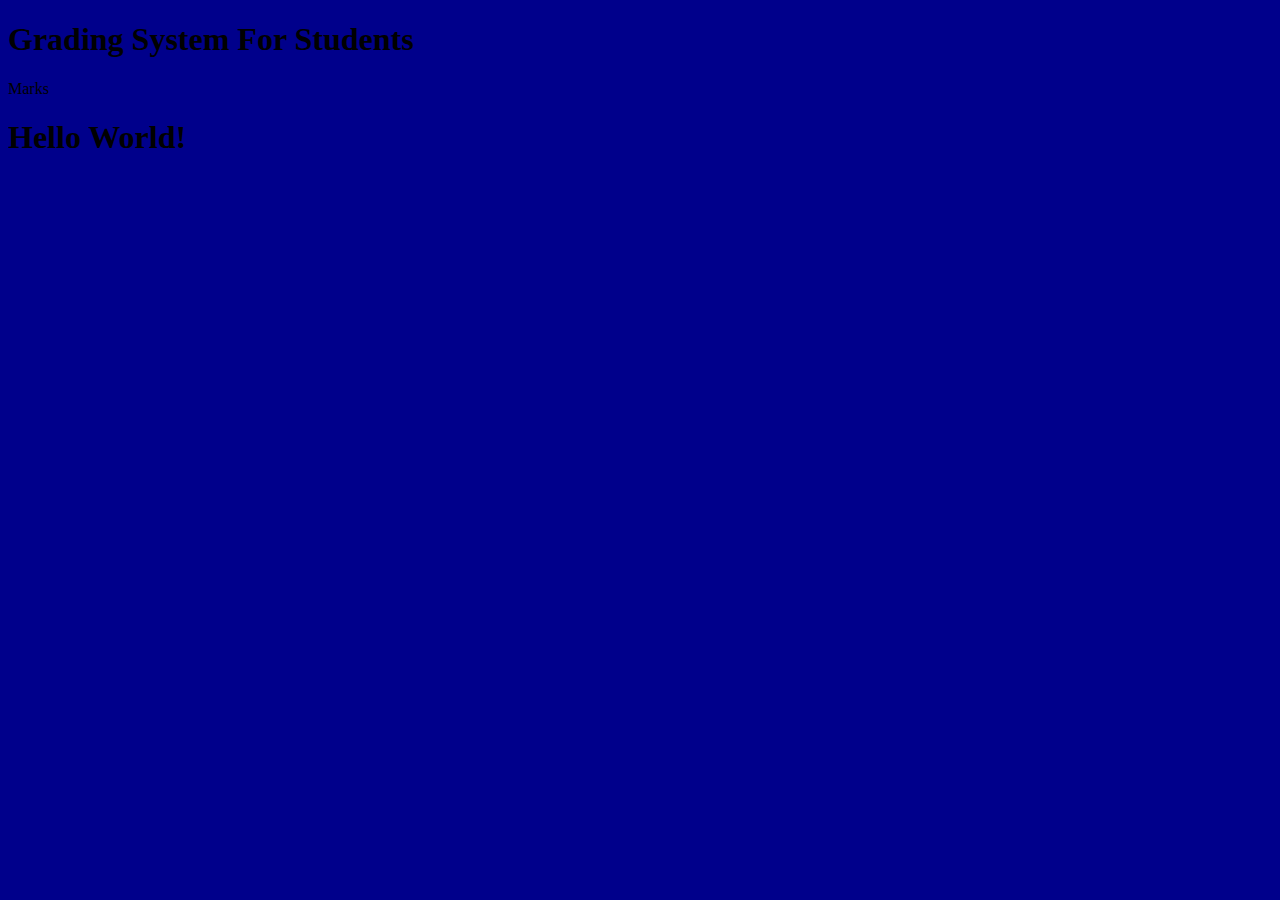
<file: index.html>
<!DOCTYPE html>
<html lang="en">
<head>
    <link rel="stylesheet" href="style.css" />
    <title>GRADING SYSTEM</title>
</head>
<body>
 <h1>Grading System For Students</h1>    
  <p>Marks</p>
    <script src="script.js"></script>
    <h1>Hello World!</h1>
</body>
</html>
</file>
<file: style.css>
body {
    background-color: darkblue;
}
</file>
